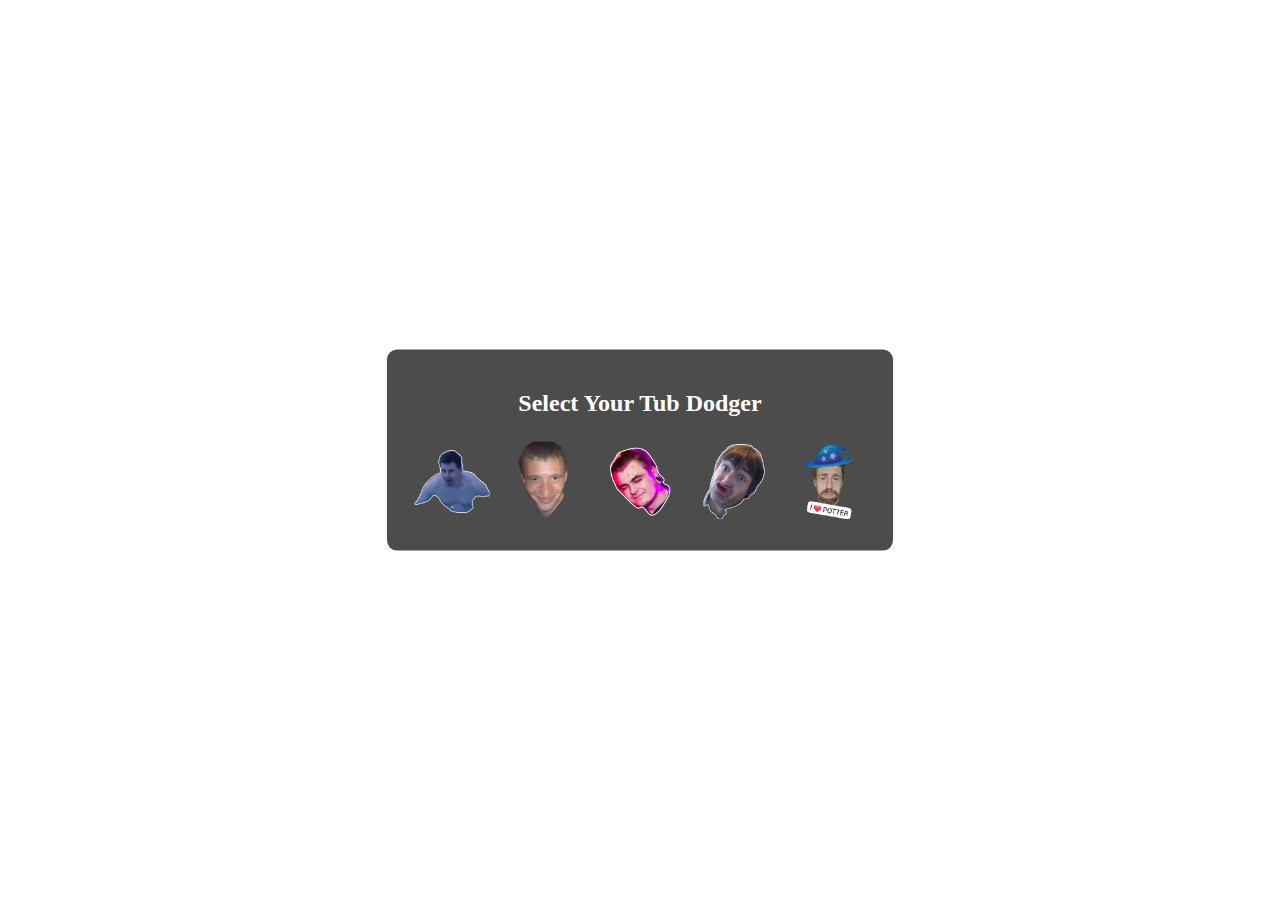
<file: flaps/index.html>
﻿<!DOCTYPE html>
<html>
<head>
    <title>Flappy Tub</title>
    <link href="flap.css" rel="stylesheet"/>
</head>

<body>
    <div id="characterSelection">
        <h2 style="color: white;">Select Your Tub Dodger</h2>
        <div>
            <img class="characterOption" src="Grant.jpg" data-character="Grant.jpg" />
            <img class="characterOption" src="westy.jpg" data-character="westy.jpg" />
            <img class="characterOption" src="kyle.jpg" data-character="kyle.jpg" />
            <img class="characterOption" src="Oliver.jpg" data-character="Oliver.jpg" />
            <img class="characterOption" src="betz.jpg" data-character="betz.jpg" />
        </div>
    </div>
    <canvas id="gameCanvas"></canvas>

    <div id="gameOverScreen">
        <div id="finalScore"></div>
        <button onclick="restartGame()">Restart</button>
    </div>
    <div id="score"></div>
    <script src="flap.js"></script>
</body>
</html>
</file>
<file: flaps/flap.css>
body {
    margin: 0;
    overflow: hidden;
    display: flex;
    justify-content: center;
    align-items: center;
    min-height: 100vh;
}

#gameOverScreen {
    display: none;
    position: absolute;
    top: 50%;
    left: 50%;
    transform: translate(-50%, -50%);
    background-color: rgba(0, 0, 0, 0.5);
    padding: 20px;
    border-radius: 10px;
    text-align: center;
    font-size: 24px;
    color: white;
}

#characterSelection {
    display: none;
    position: absolute;
    top: 50%;
    left: 50%;
    transform: translate(-50%, -50%);
    background-color: rgba(0, 0, 0, 0.7);
    padding: 20px;
    border-radius: 10px;
    flex-direction: column;
    align-items: center;
}

.characterOption {
    margin: 5px;
    cursor: pointer;
    width: 80px;
    height: 80px;
}

#gameCanvas {
    display: block;
}
</file>
